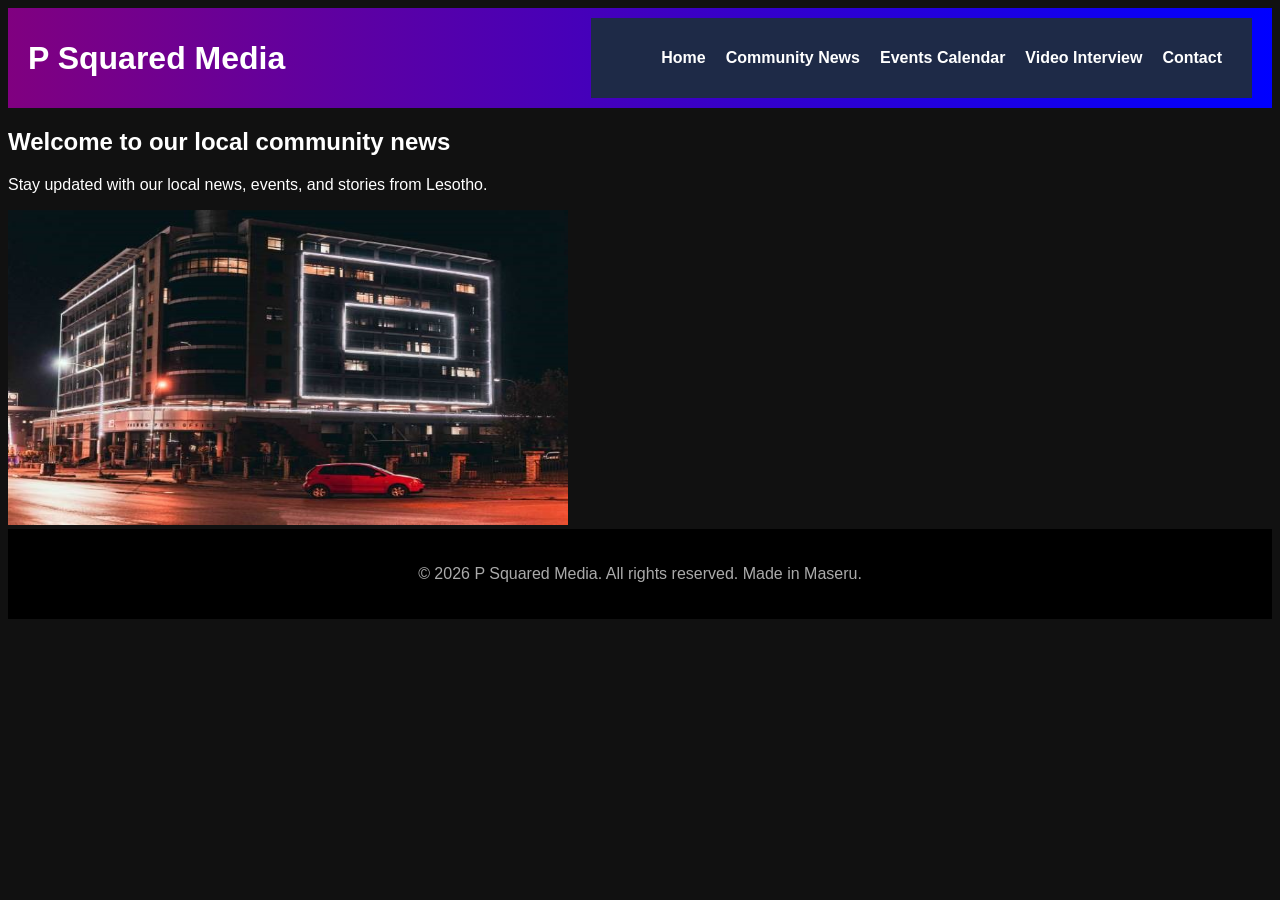
<file: index.html>
<!DOCTYPE html>
<html>
<head>
      <meta charset="utf-8">
      <meta name="viewport" content="width=device-width, initial-scale=1">
      <title>P Squared Media</title>
      <link rel="stylesheet" href="style.css">
</head>
<body>
      
        <header>
	      <h1>P Squared Media</h1>	
                <nav>
	            <ul>
                       <li><a href="index.html">Home</a></li>
                       <li><a href="news.html">Community News</a></li>
                       <li><a href="events.html">Events Calendar</a></li>
                       <li><a href="interview.html">Video Interview</a></li>		
                       <li><a href="contact.html">Contact</a></li>
                    </ul>  
                </nav>
        </header>

        <main>
            <h2>Welcome to our local community news</h2>
            <p>Stay updated with our local news, events, and stories from Lesotho.</p>
            <img src="night.jpg"
                inframe width="560" height="315">
        </main>	

        <footer>
      	    <p>&copy; 2026 P Squared Media. All rights reserved. Made in Maseru.</p>
        </footer>

</body>
</html>
</file>
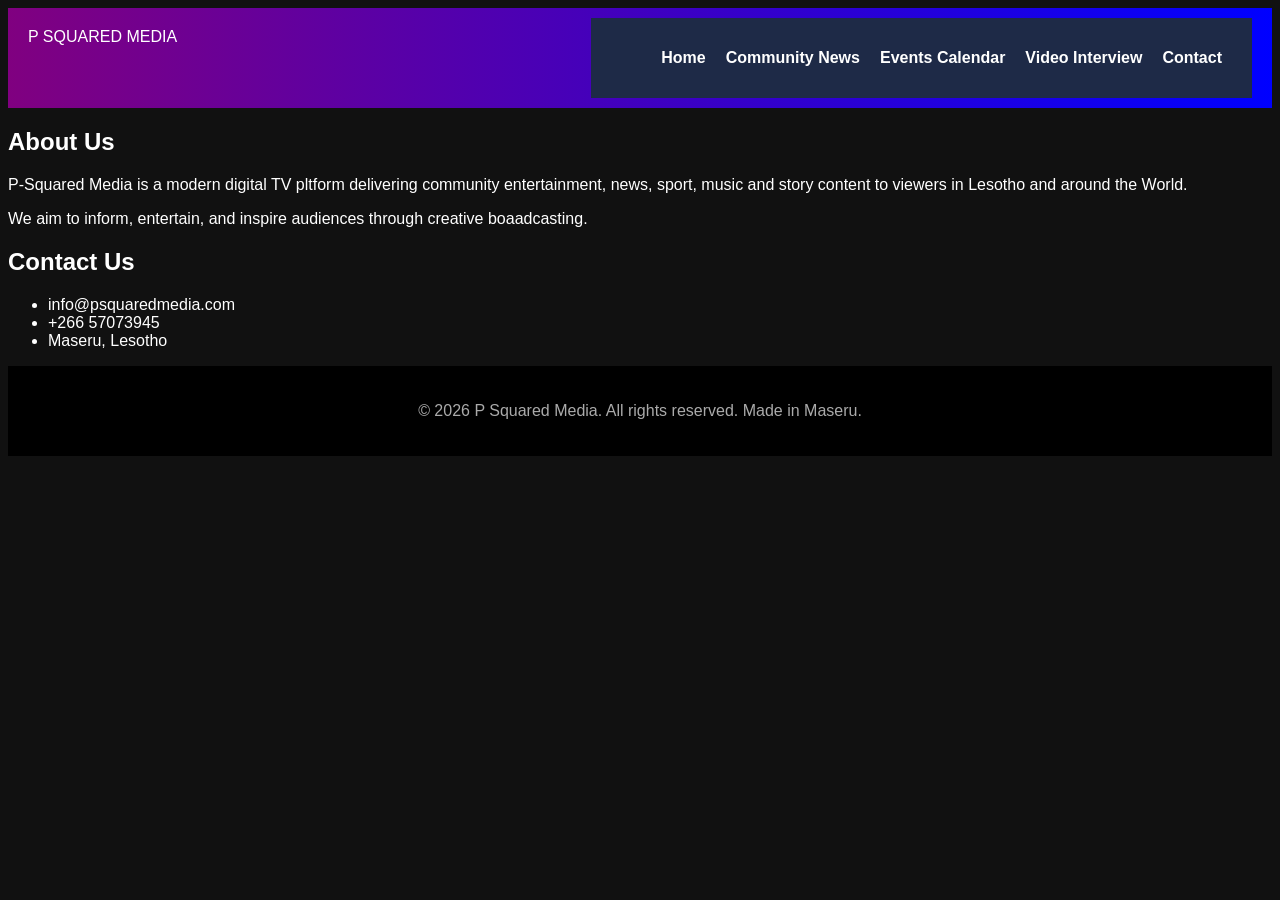
<file: contact.html>
<!DOCTYPE html>
<html>
<head>
	<meta charset="utf-8">
	<meta name="viewport" content="width=device-width, initial-scale=1">
	<title>P Squared Media</title>
	<link rel="stylesheet" href="style.css">
</head>
<body>
	<header>
		<div class="logo">P SQUARED MEDIA</div>
		<nav>
			<ul>
                <li><a href="index.html">Home</a></li>
                <li><a href="news.html">Community News</a></li>
                <li><a href="events.html">Events Calendar</a></li>
                <li><a href="interview.html">Video Interview</a></li>		
                <li><a href="contact.html">Contact</a></li>
            </ul> 
		</nav>
	</header>
	<main>
	<div class="container">
	<h2>About Us</h2>
		
	<p> 
	P-Squared Media is a modern digital TV pltform delivering community entertainment, news, sport, music and story content to viewers in Lesotho and around the World.
    </p>
    
    <p> 
    We aim to inform, entertain, and inspire audiences through creative boaadcasting.
    </p>
	
	<h2> Contact Us</h2>
	<ul>
	<li>info@psquaredmedia.com</li>
	<li>+266 57073945</li>
	<li>Maseru, Lesotho</li>
	</ul>
     </main>

	<footer>
		<p>&copy; 2026 P Squared Media. All rights reserved. Made in Maseru.</p>
	</footer>
</body>
</html>
</file>
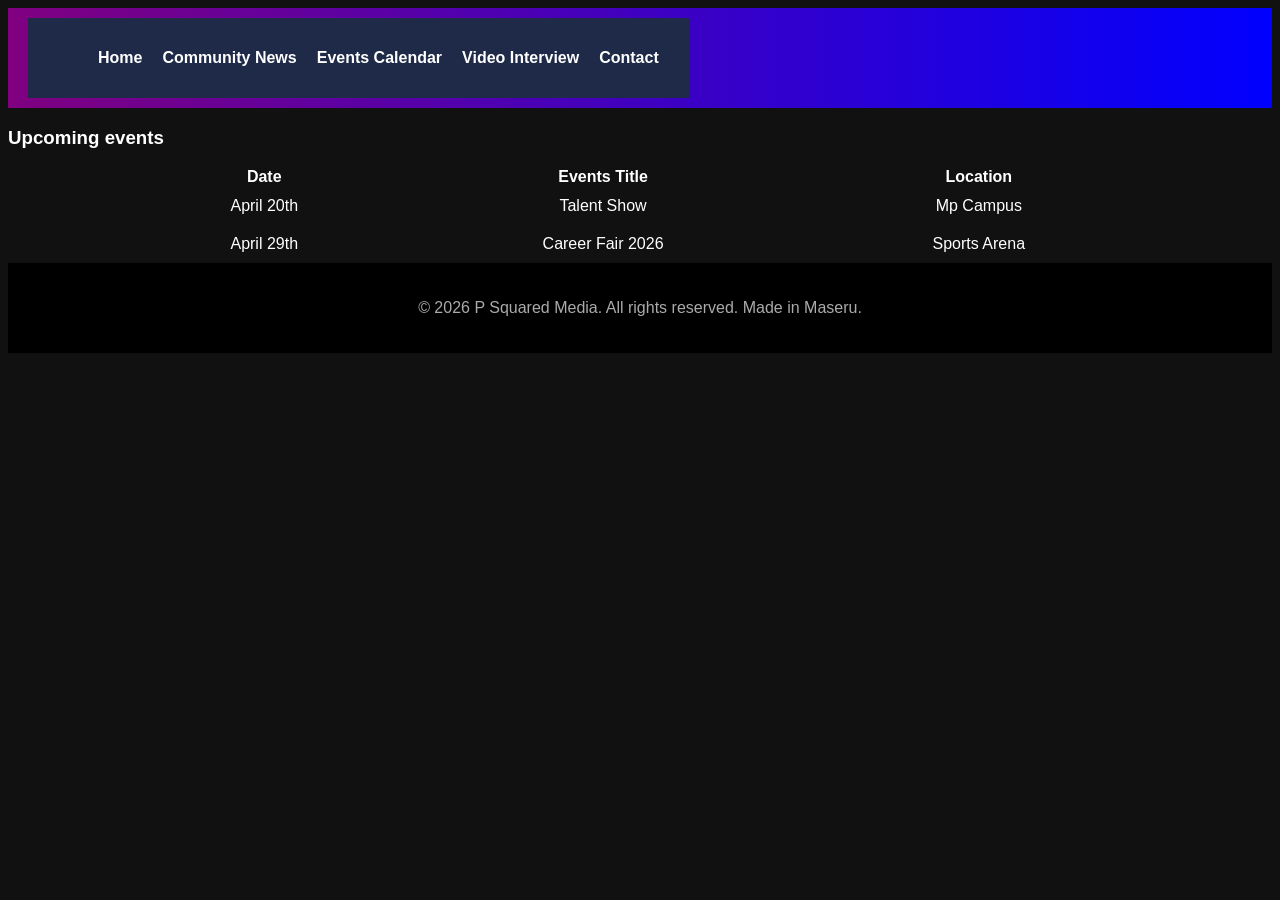
<file: events.html>
<!DOCTYPE html>
<html>
<head>
	<meta charset="utf-8">
	<meta name="viewport" content="width=device-width, initial-scale=1">
	<title>P Squared Media</title>
	<link rel="stylesheet" href="style.css">
</head>
<body>
	<header>
		<nav>
			<ul> 
				<li><a href="index.html">Home</a></li>
				<li><a href="news.html">Community News</a></li>
				<li><a href="events.html">Events Calendar</a></li>
				<li><a href="Interview.html">Video Interview</a></li>
				<li><a href="Contact.html">Contact</a></li>
			</ul>	
		</nav>
	</header>
	<main>
		<h3>Upcoming events</h3>
		<table>
		        <tr>
		        	<th>Date</th>
		        	<th>Events Title</th>
		        	<th>Location</th>
		        </tr>
		        <tr>
		        	<td>April 20th</td>
		        	<td>Talent Show</td>
		        	<td>Mp Campus</td>
		        </tr>
		        <tr>
		            <td>April 29th </td>
		            <td>Career Fair 2026</td>
		            <td>Sports Arena</td>	
		    </tr>
		</table>

		<footer>
			<p>&copy; 2026 P Squared Media. All rights reserved. Made in Maseru.</p>
		</footer>        
</body>
</html>
</file>
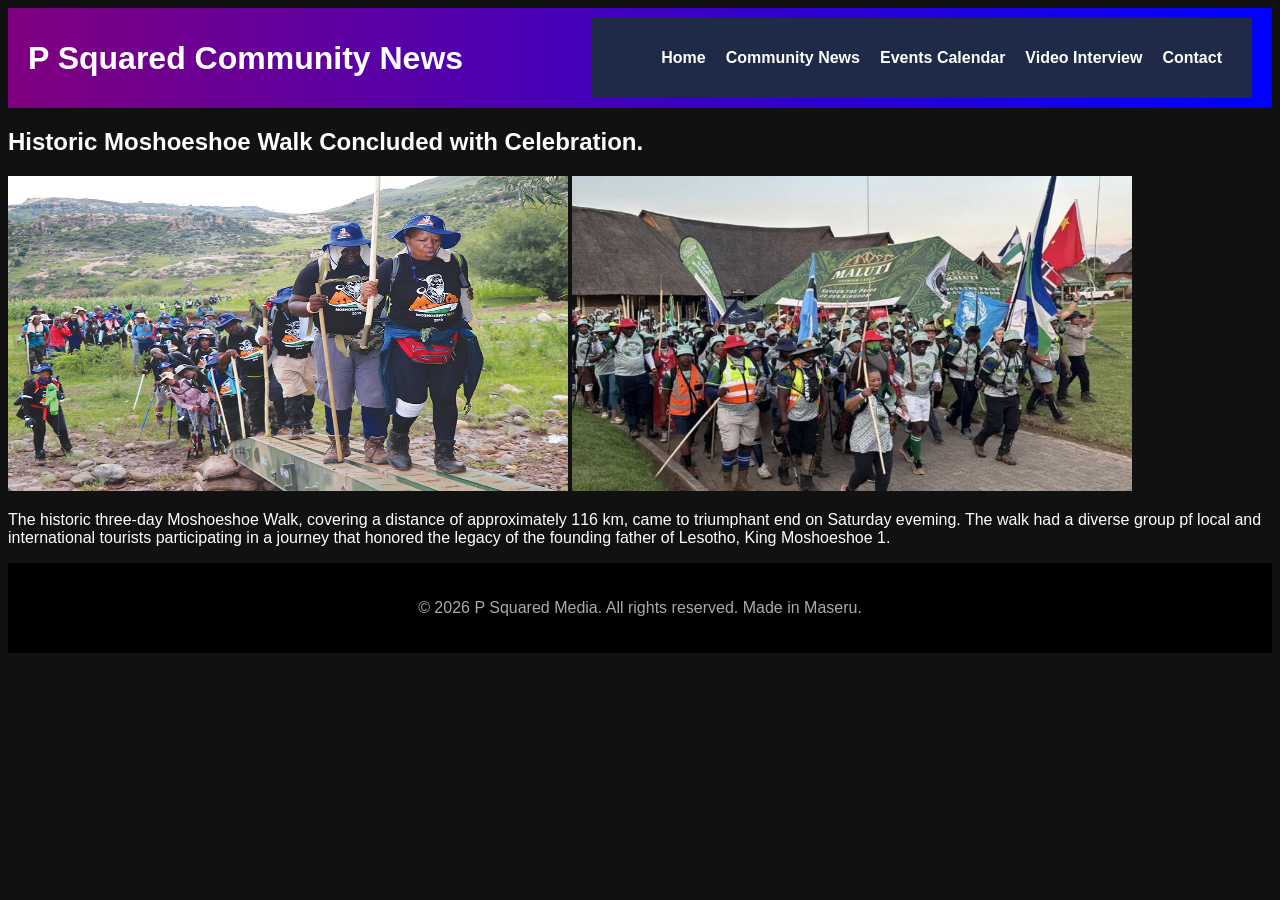
<file: news.html>
<!DOCTYPE html>
<html>
<head>
	<meta charset="utf-8">
	<meta name="viewport" content="width=device-width, initial-scale=1">
	<title>P Squared Media</title>
	<link rel="stylesheet" href="style.css">
</head>
<body>
	<header>
		<h1>P Squared Community News</h1>
		<nav>
			<ul>
                <li><a href="index.html">Home</a></li>
                <li><a href="news.html">Community News</a></li>
                <li><a href="events.html">Events Calendar</a></li>
                <li><a href="interview.html">Video Interview</a></li>		
                <li><a href="contact.html">Contact</a></li>
            </ul>  
		</nav>
	</header>
	<main>
		<h2>Historic Moshoeshoe Walk Concluded with Celebration.</h2>
		<img src="walk.jfif"
		inframe width="560" height="315">
		<img src="maluti.jpg"
		inframe width="560" height="315">
		<p>The historic three-day Moshoeshoe Walk, covering a distance of approximately 116 km, came to triumphant end on Saturday eveming. The walk had a diverse group pf local and international tourists participating in a journey that honored the legacy of the founding father of Lesotho, King Moshoeshoe 1.</p>
	</main>
	<footer>
	<p>&copy; 2026 P Squared Media. All rights reserved. Made in Maseru.</p>	
	</footer>	
</body>
</html>
</file>
<file: style.css>
/* Global Style */
body {
	font-family: Arial; sans-serif
	margin: 0;
	color: #fff;
	background-color: #111;
}

/* header */
header{
	background: linear-gradient(to right, purple, blue);
	padding: 10px 20px;
	display: flex;
	justify-content: space-between;
	align-items: center;
}

.logo img {
	height: 50px;
}

nav {
	display: flex;
	justify-content: space-between;
	padding: 15px 30px;
	background: #1e2a47;
	color: white;
}

nav a {
	color: white;
	text-decoration: none;
	font-weight: bold;
}

nav ul {
	list-style: none;
	display: flex;
	gap: 20px;
}

.live-btn {
	background: red;
	padding: 8px 15px;
	border-radius: 5px;
	color: white;
	boader: none;
	cursor: pointer;
}

/* Trending Banner */
.trending {
	background: ;
	color: white;
	boader: red;
	text-align: center;
	padding: 5px;
	font-weight: bold;
} 

/* Welcome Section */
.welcome {
	background: url('banner.jpg') no-repeat center/cover;
	text-align: center;
	padding: 50px 20px;
	background-color: rgba(0, 0, 0, 0.7);
}

.welcome h2 {
	font-size: 2.5rem;
	color: white;
}

.buttons button {
	margin: 10px;
	padding: 10px 20px;
	background: red;
	color: white;
	boader: none;
	border-radius: 5px;
	cursor: pointer;
}

.features {
    display: flex;	
    justify-content: center;
    gap: 20px;
    margin-top: 10px;
    font-size: 0.9rem;
    color: #ccc;
}

/* Featured Shows*/
.featured {
	padding: 20px;
	background: #1a1a1a;
}

.show-grid {
	display: grid;
	grid-template-columns: repeat(auto-fit, minmax(250px, 1fr));
	gap: 20px;
}

.show-card{
	background: #222;
	border-radius: 10px;
	overflow: hidden;
	text-align: center;
}

.show-card img {
	width: 100%;
	height: 150px;
	object-fit: cover;
}

.tag {
	display: inline-block;
	padding: 3px 8px;
	border-radius: 3px;
	font-size: 0.8rem;
	margin: 5px;
}

.tag.live { background: red; }
.tag.new { background: green; }

/* Heighlights & Schedule */
.highlight-schedule {
	display: flex;
	justify-content: space-between;
	padding: 20px;
	background: #111;
}

.tonigt-highlight, .weekly schedule {
    width: 48%;	
    background: #222;
    padding: 15px;
    border-radius: 10px;
}

/* Footer */
footer {
	background: #000;
	padding: 20px;
	text-align: center;
	color: #aaa;
}

.footer-content {
	display: flex;
	justify-content: space-around;
	flex-wrap: wrap;
}

footer img {
	height: 40px;
}

.quick-links, .categories, .contacts {
	margin: 10px;
}

footer a {
	color: #ccc;
	text-decoration: none;
}

.copyright {
	margin-top: 20px;
	font-size: 0.8rem;
}

/* Logo Styling */
.header-content {
	display: flex;
	align-items: center;
	justify-content: center;
	gap: 15px; 
}

.logo {
	height: 60px;
	width: auto;
	border-radius: 5px;
}

/* RESPONSIVE VIDEO */
.video-container {
    position: relative;
    padding-bottom: 56.25%; /* 16:9 ratio */
    height: 0;
    overflow: hidden;
    max-width: 100%;
    background: #000;
    border-radius: 8px;
}

.video-container iframe {
    position: absolute;
    top: 0;
    left: 0;
    width: 50%;
    height: 50%;
    border: none;
}

/* Tablet and mobile adjustments */
@media (max-width: 168px) {
    main {
        margin: 1rem;
        padding: 1rem;
    }
    
    .video-container {
        border-radius: 4px;
    }
}

@media (max-width: 480px) {
    nav ul {
        gap: 0.8rem;
    }

    nav a {
        font-size: 14px;
    }
    
    h2 {
        font-size: 1.5rem;
    }
}

h2 {
	bold
}

/* Table Style */
table {
	border-collapse: collapse;
	margin: auto;
	width: 80%;
	text-align: center;
	font-family: "Arial";
}

/* Table border*/
table,tgh,td{
	boader: 1px solid black;
	padding: 10px;
}

/* Caption Style*/
caption{
	font-size: 20px;
	font-weight: bold;
	margin-bottom: 10px;
}
</file>
